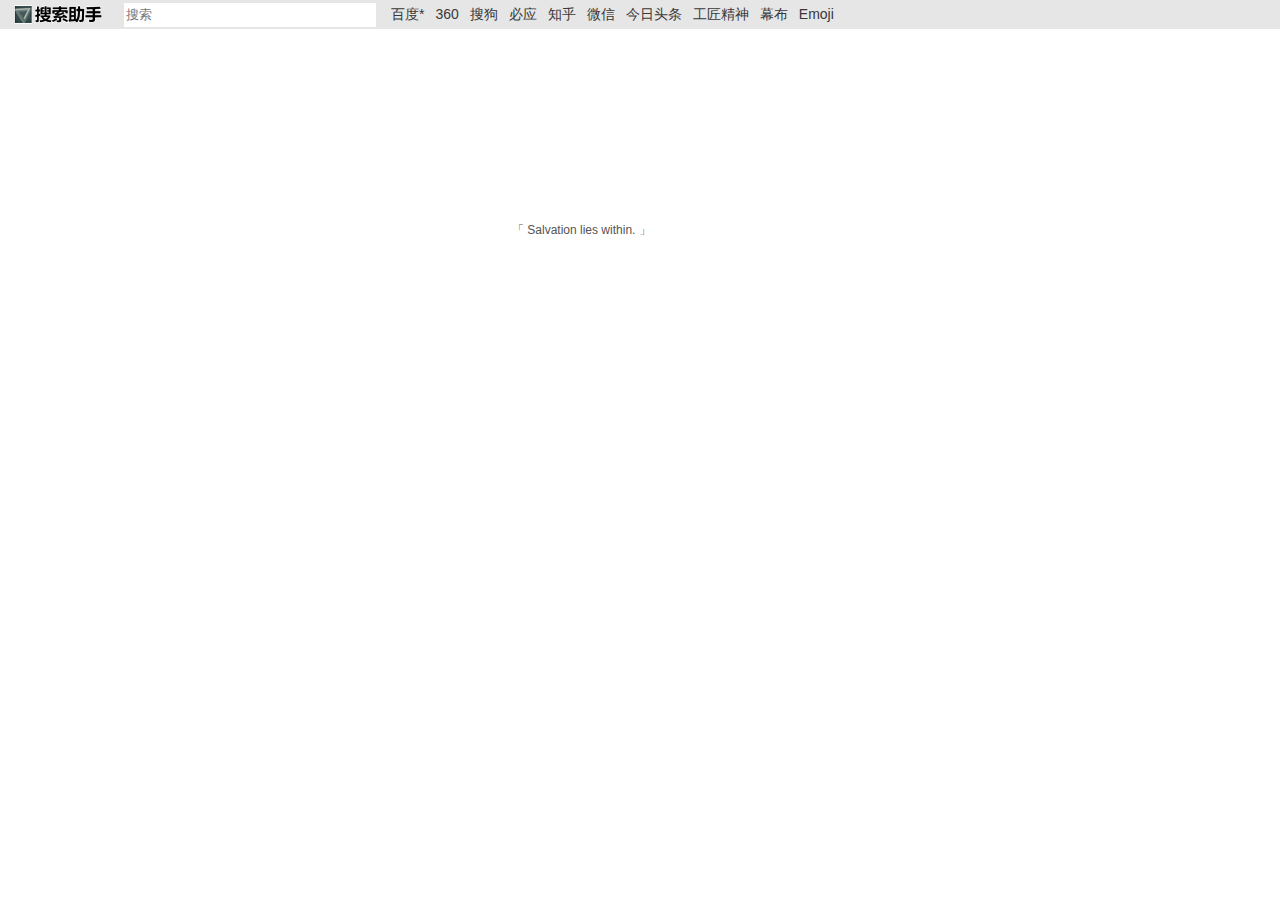
<file: index.html>
<html>
<head>
<meta http-equiv="Content-Type" content="text/html; charset=UTF-8" />
<title>搜索助手 - 爱笔头</title>
<meta name="keywords" content="聚合搜索,多重搜索,百度搜索,360搜索,搜狗搜索,必应搜索,今日头条" />
<meta name="description" content="爱笔头搜索助手，聚合了百度搜索、360搜索、搜狗搜索、必应搜索，能快速在多个搜索引擎切换。网址：hao.aibitou.com" />
<meta name="viewport" content="width=device-width" />
<meta name="viewport" content="width=device-width, initial-scale=1.0, minimum-scale=1.0, maximum-scale=1.0, user-scalable=no" />
<link rel="shortcut icon" href="./static/favicon.ico" type="image/x-icon" />
<link rel="stylesheet" type="text/css" href="./static/css/index.css">
<link rel="dns-prefetch" href="https://www.baidu.com" />
<link rel="dns-prefetch" href="https://www.so.com" />
<link rel="dns-prefetch" href="http://www.sogou.com" />
<link rel="dns-prefetch" href="http://cn.bing.com" />
<link rel="dns-prefetch" href="https://www.zhihu.com" />
<link rel="dns-prefetch" href="http://www.toutiao.com" />
<link rel="dns-prefetch" href="http://zhihu.sogou.com" />
<link rel="dns-prefetch" href="http://weixin.sogou.com" />
<script type="text/javascript" src="./static/js/index.js" charset="UTF-8"></script>
<script src="./static/js/instantclick.min.js" data-no-instant></script>
<script data-no-instant>
InstantClick.init();
</script>
</head>
<body onload="setDefaultEngine()">
<div class="nv">
  <a href="./index.html" class="logo">
    <img src="./static/logo.png" />
    <!--      <li style="font-size:18px; line-height: 28px; width: 100px; text-align: right;"><a href="main.html" target="iframe" title="首页"><strong>搜索助手</strong></a></li>-->
  </a>
  <ul>
    <div style="display:none">
      <li><a href="#" id="mylink" target="iframe">搜索</a></li>
    </div>
    <li>
      <input type="text" class="input" name="keyword" size="40" id="keyword" onkeypress="return captureKeys(event);" placeholder="搜索" />
    </li>
    <li><a href="#" id="baidu_txt" onclick="submit_query('baidu_txt')">百度</a></li>
    <li><a href="#" id="360_txt" onclick="submit_query('360_txt')">360</a></li>
    <li><a href="#" id="sougou_txt" onclick="submit_query('sougou_txt')">搜狗</a></li>
    <li><a href="#" id="bing_txt" onclick="submit_query('bing_txt')">必应</a></li>
    <li class="gap"></li>
    <li><a href="#" id="zhihu_txt" onclick="submit_query('zhihu_txt')">知乎</a></li>
    <li><a href="#" id="weixin_txt" onclick="submit_query('weixin_txt')">微信</a></li>
    <li><a href="#" id="toutiao_txt" onclick="submit_query('toutiao_txt')">今日头条</a></li>
    <li class="gap"></li>
    <li><a href="https://workflowy.com/s/Gz22.gGo2zzMG26" target="_blank">工匠精神</a></li>
    <li><a href="https://mubu.com/doc/k5Vx0Anl7" target="_blank">幕布</a></li>
    <li><a href="./emoji.html" target="iframe">Emoji</a></li>
    <!--<li><a href="#" id="biaoqing_txt" onclick="submit_query('biaoqing_txt')">表情包</a></li>-->    
  </ul>
  <div class="time">
    <span><div id="jnkc" class="hide"></div></span>
  </div>
</div>
<iframe src="main.html" name="iframe" frameborder="0" width="100%" height="95%" sandbox="allow-same-origin allow-scripts allow-popups allow-forms allow-pointer-lock"></iframe>
<script>
setInterval("jnkc.innerHTML=new Date().toLocaleString()+' 周'+'日一二三四五六'.charAt(new Date().getDay());", 1000);
</script>
</body>
</html>
</file>
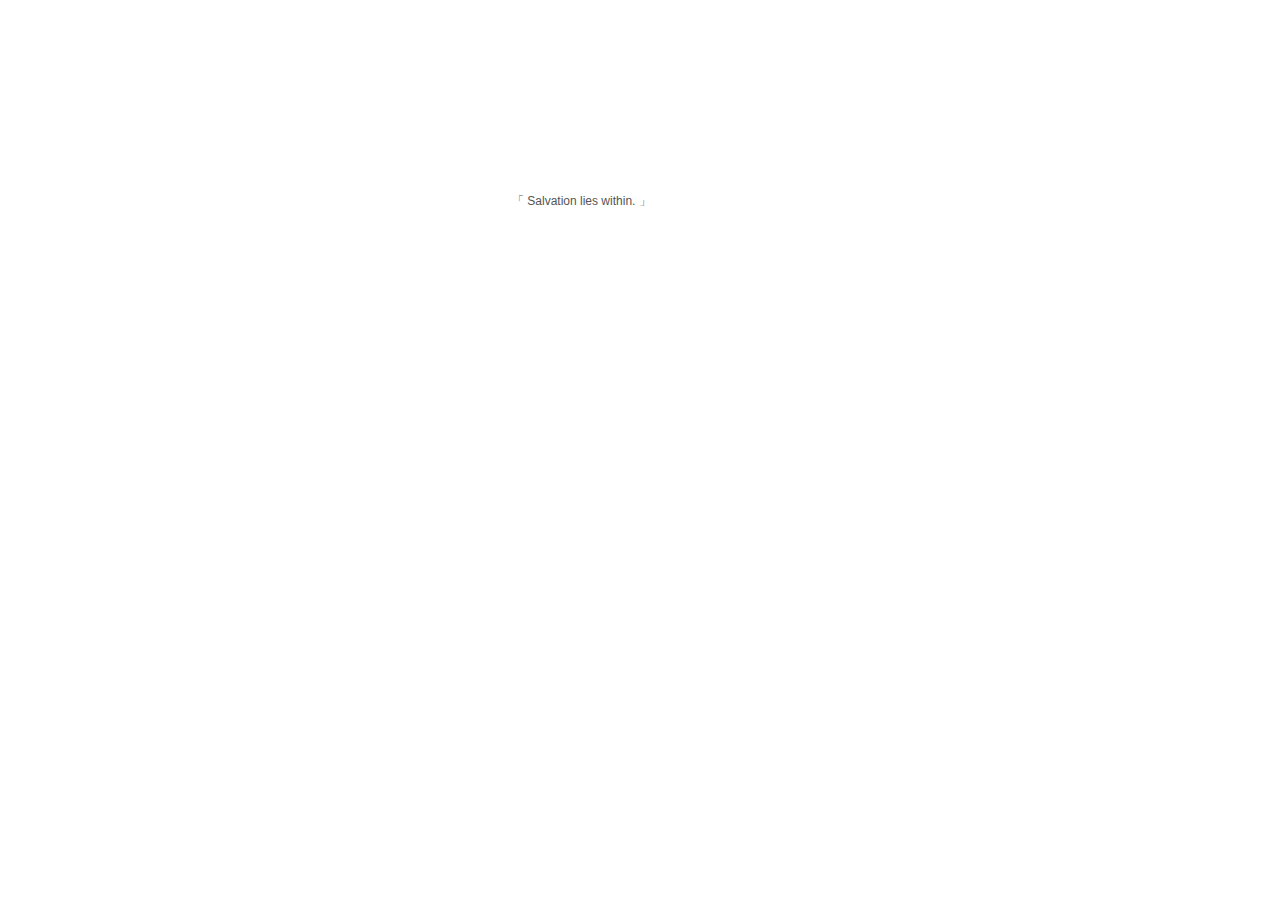
<file: main.html>
<html>
<head>
  <meta http-equiv="Content-Type" content="text/html; charset=UTF-8" /> 
  <title>搜索助手</title> 
  <meta name="keywords" content="" /> 
  <meta name="description" content="" /> 
  <meta name="viewport" content="width=device-width" /> 
  <meta name="viewport" content="width=device-width, initial-scale=1.0, minimum-scale=1.0, maximum-scale=1.0, user-scalable=no" /> 
  <link rel="stylesheet" type="text/css" href="./static/css/index.css">
</head> 
<body>
  <div class="main">
    <p>「 Salvation lies within. 」</p> 
  </div>
</body>
</html>
</file>
<file: static/css/index.css>
@utf-8

html,
body {
  height: 100%;
  color: #383838;
  font-size: 16px;
  /*    background-image: url(./static/images/bg_body.jpg);
  background-color: rgba(255,255,255,0.5);*/
}

ul,
select {
  margin: 0;
  padding: 0;
}

li {
  list-style: none;
}

body {
  font: normal 12px/1.5 Arial, Helvetica, sans-serif;
  margin: 0;
  color: #383838;
}

a:link,
a:visited {
  text-decoration: none;
}

.logo {
  float: left;
  margin: 3px 5px;
}

.time {
  float: right;
  font-size: 14px;
  line-height: 16px;
  margin: 6px 20px;
}

.nv {
  width: 100%;
  overflow: hidden;
  background-color: #E6E6E6;
}

.nv ul li {
  float: left;
  line-height: 28px;
  font-size: 14px;
  text-align: center;
}

.nv ul li .input {
  height: 24px;
  width: 252px;
  margin: 2px 10px;
  border: 0px solid #ffffff;
}

.nv ul li a {
  -webkit-transition: all 0.5s;
  -moz-transition: all 0.5s;
  -ms-transition: all 0.5s;
  -o-transition: all 0.5s;
  color: #383838;
  padding: 5px 5px 5px 5px;
  // background: #ABABAB;
  margin-right: 1px;
}

.nv ul li a:hover {
  color: #000000;
  background: #fff;
}




/* main */
.main {
  width: 100%;
}
.main p {
  line-height: 160%;
  margin: 15% 40%;
  color: #545454;
  display: block; 
}


@media only screen and (min-width:320px) and (max-width:580px) {
  .nv ul li a {
    padding: 5px 6px;
  }
}

@media only screen and (min-width:0px) and (max-width:1000px) {
  .nv,
  #footer {
    width: 100%;
  }
  .hide,
  .hideall,
  .pcmobilefuli {
    display: none;
  }
}
</file>
